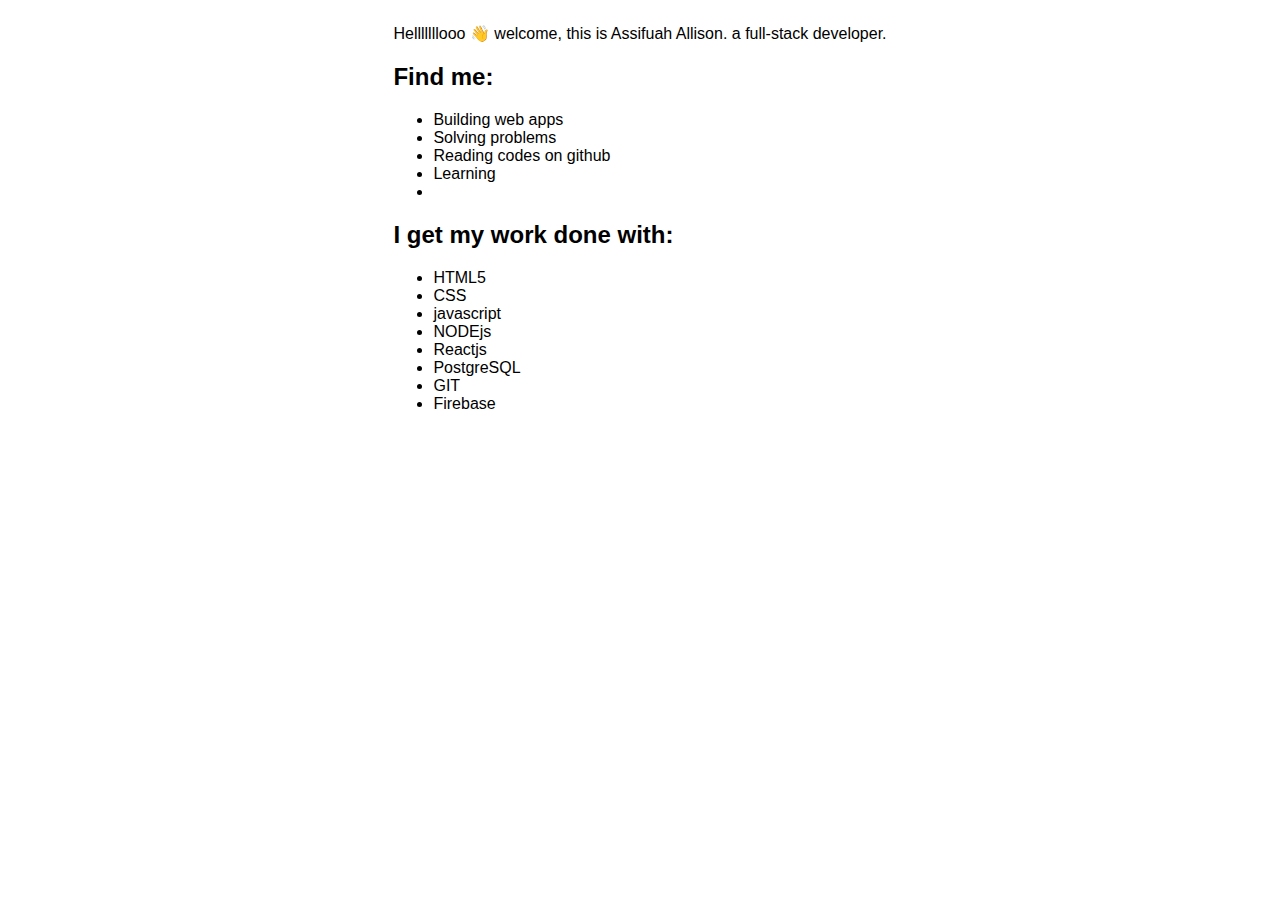
<file: about.html>
<!DOCTYPE html>
<html lang="en">
<head>
    <meta charset="UTF-8">
    <meta http-equiv="X-UA-Compatible" content="IE=edge">
    <meta name="viewport" content="width=device-width, initial-scale=1.0">
    <link rel="stylesheet" href="about.css">
    <title>allison allison</title>
</head>
<body>
    <div class="container">
        <div>
    <p>Helllllllooo &#X1F44B; welcome, this is Assifuah Allison.
    a full-stack developer.</p>
    <div>
    <div>
    <h2>Find me:</h2>
    <ul>
        <li>Building web apps </li>
        <li>Solving problems</li>
        <li>Reading codes on github</li>
        <li>Learning</li>
        <li></li>
    </ul>
    <div>
    <div>
    <h2>I get my work done with:</h2>
    <ul>
        <li>HTML5</li>
        <li>CSS</li>
        <li>javascript</li>
        <li>NODEjs</li>
        <li>Reactjs</li>
        <li>PostgreSQL</li>
        <li>GIT</li>
        <li>Firebase</li>
    </ul>
    </div>

    </div>
</body>
</html>
</file>
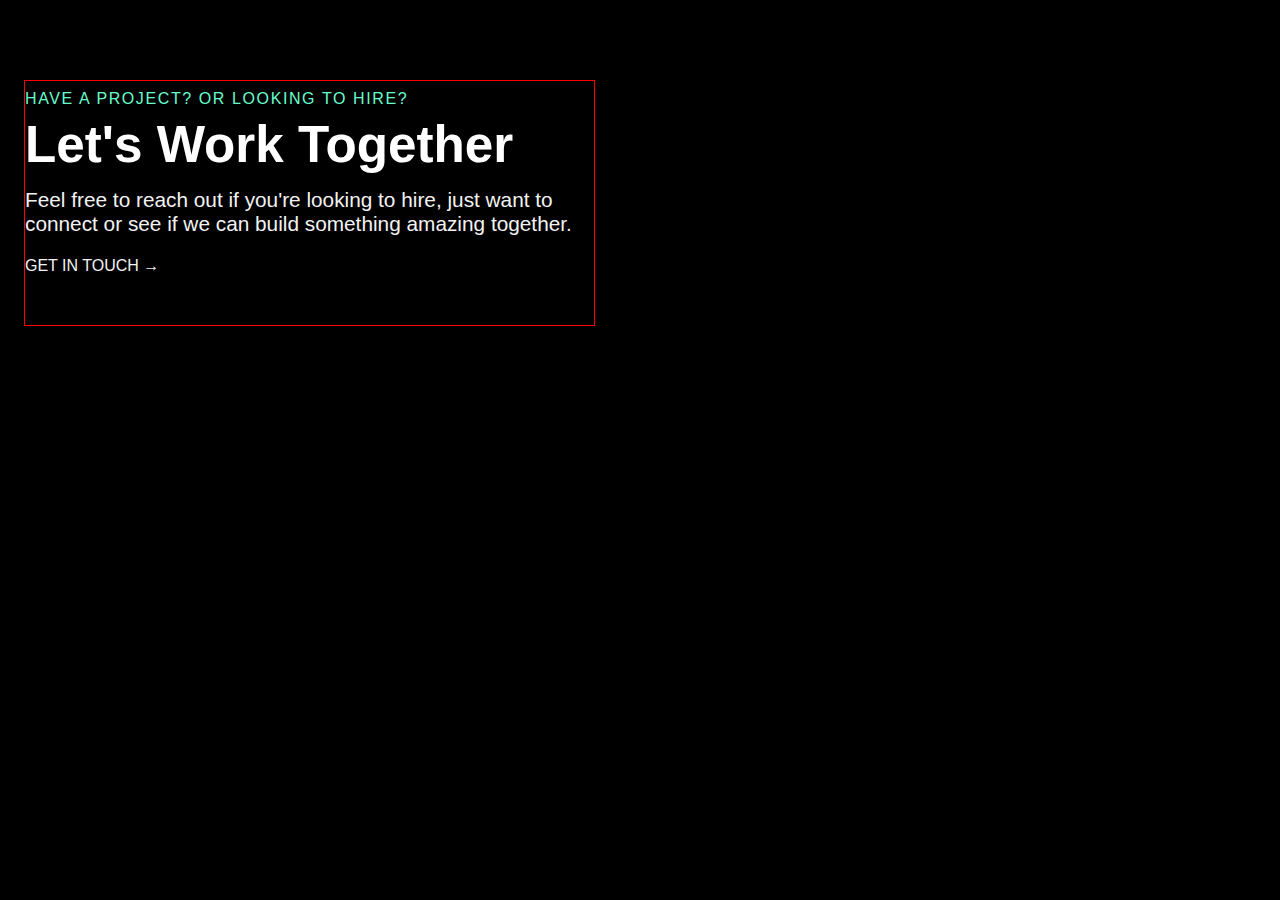
<file: contact.html>
<!DOCTYPE html>
<html lang="en">
<head>
    <meta charset="UTF-8">
    <meta http-equiv="X-UA-Compatible" content="IE=edge">
    <link rel="stylesheet" href="contact.css">
    <meta name="viewport" content="width=device-width, initial-scale=1.0">
    <title>Contact me</title>
</head>
<body>
    <div class="maincontainer">
    <header>
        <p>have a project? or looking to hire?</p>
        <h2>let's work together</h2>    
    </header>
    <main>
        <p>Feel free to reach out if you're looking to hire, just want to connect or see if we can build something amazing together.</p>
    </main>
    <footer>
        <a href="mailto:midastouchhee@gmail.com">Get in touch →</a> 
        <p>(or copy) midastouchhee@gmail.com </p> 
    </footer>
    </div>
</body>
</html>
</file>
<file: about.css>
.container{
    font-family: "Lato", sans-serif;
    display: flex;
    flex-direction: column;
    justify-content: center;
    align-items: center;
}
</file>
<file: contact.css>
*{
    background-color: #000;
    font-family: -apple-system, BlinkMacSystemFont, 'Poppins', 'Segoe UI',
    'Roboto', 'Oxygen', 'Ubuntu', 'Cantarell', 'Fira Sans', 'Droid Sans',
    'Helvetica Neue', sans-serif;


}
.maincontainer{
    width: 45%;
    margin: 5rem 1rem;
   border: 1px solid red;
}
header{
    line-height: 0.2rem;
}
header p{
    letter-spacing: 0.1rem;
    font:clamp(1.15rem, 1vw, 1.35rem);
    color:#66ffcc;
    text-transform: uppercase;
    
}
header h2{
    font-size:clamp(3.2rem, 3vw, 6rem);
    color: #fff;
    text-transform: capitalize;
}
main{
    font-size: 1.3rem;
    color: #f2f2f2;
}
footer a{
    color: #f2f2f2;
    text-transform: uppercase;
    text-decoration: none;
}
</file>
